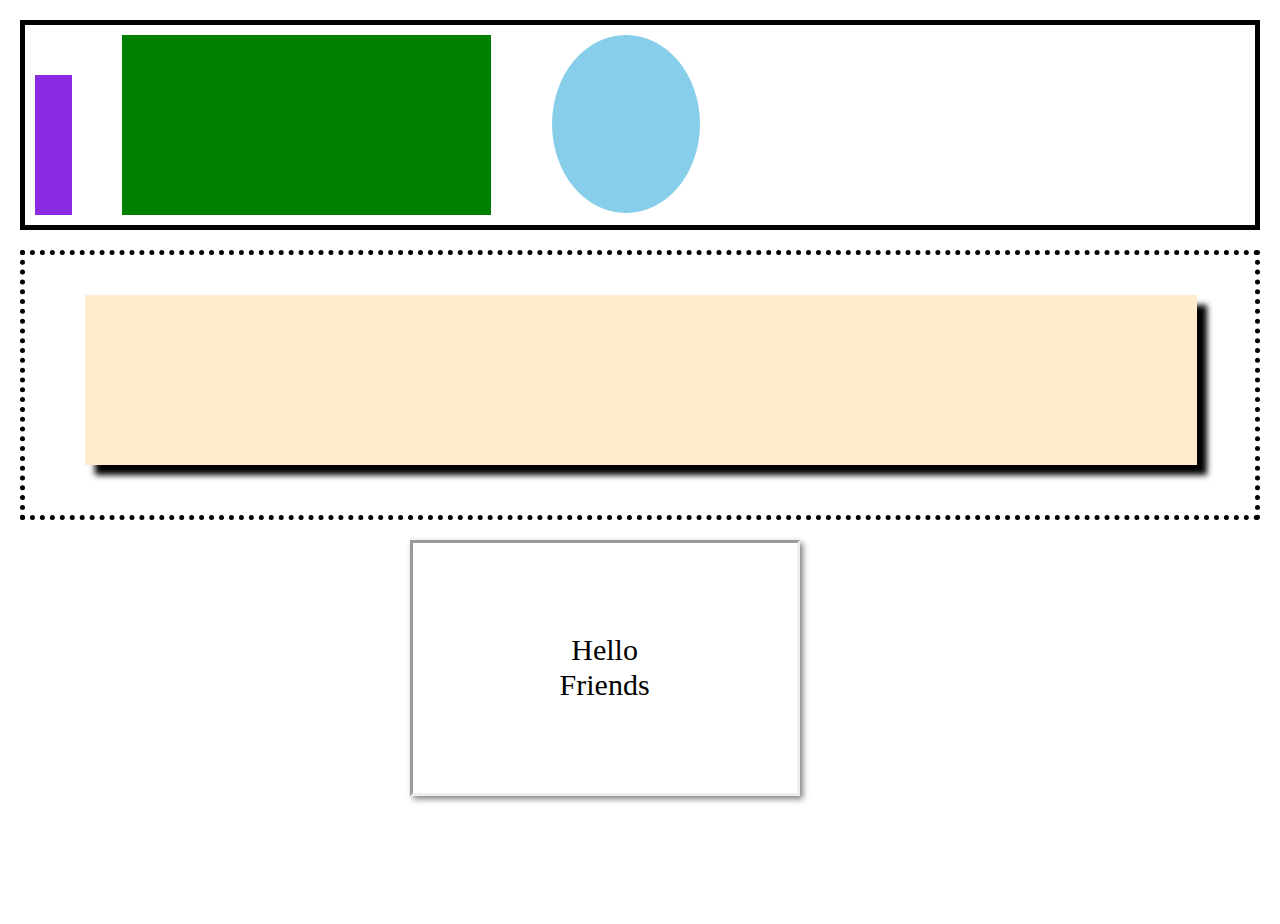
<file: drill-2/index.html>
<!DOCTYPE html>
<html lang="en">
<head>
    <meta charset="UTF-8">
    <meta http-equiv="X-UA-Compatible" content="IE=edge">
    <meta name="viewport" content="width=device-width, initial-scale=1.0">
    <title>Drill 2</title>
    <link rel="stylesheet" href="index.css">
</head>
<body>
    <div class="flex-container">
       <div class="left"></div>

       <div class="center"></div>

       <div class="right"></div>
    </div>
    <div class="flex-container" style="border-style: dotted" id="padding">

        <div class="middle"></div>
    </div>

    <div id="bottomBlock">
        <p class="topText">Hello</p>
        <p class="bottomText">Friends</p>
    </div>

    </div>
    
</body>
</html>
</file>
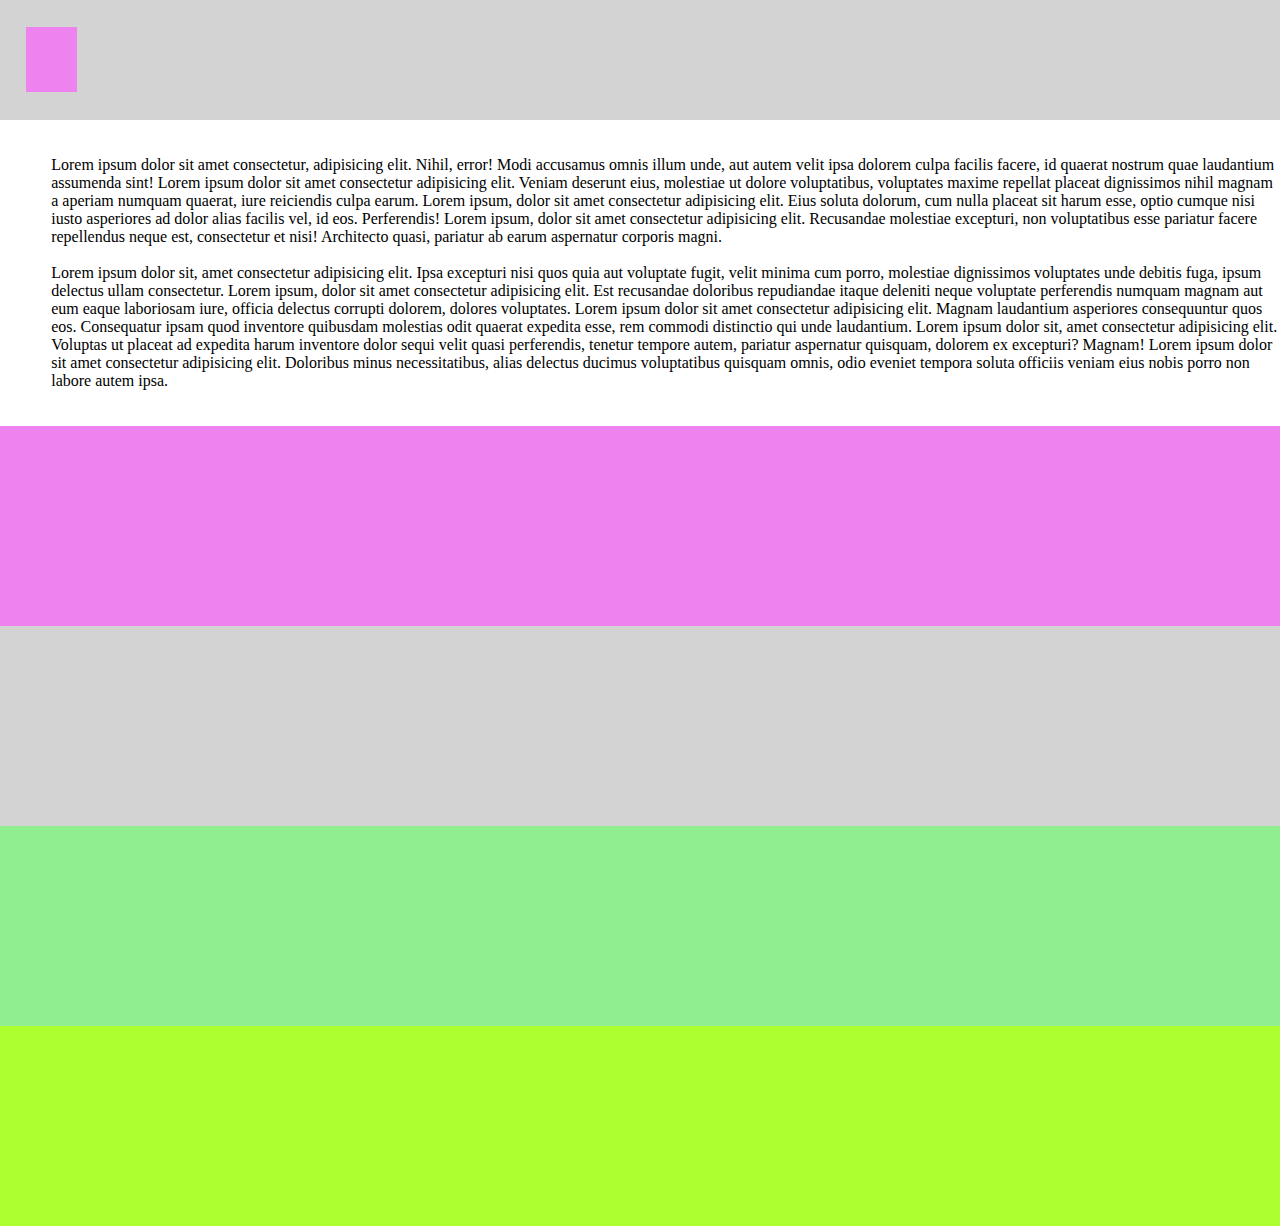
<file: drill-3/index.html>
<!DOCTYPE html>

<html>
    <head>
        <meta charset="utf-8">
        <meta http-equiv="X-UA-Compatible" content="IE=edge">
        <title></title>
        <meta name="description" content="">
        <meta name="viewport" content="width=device-width, initial-scale=1">
        <link rel="stylesheet" href="/drill-3/index.css">
    </head>
    <body>
        <h1 class="first">
            <div class="box"></div>
        </h1>
        <br>
        <br>
        <p>Lorem ipsum dolor sit amet consectetur, adipisicing elit. Nihil, error! Modi accusamus omnis illum unde, aut autem velit ipsa dolorem culpa facilis facere, id quaerat nostrum quae laudantium assumenda sint! Lorem ipsum dolor sit amet consectetur adipisicing elit. Veniam deserunt eius, molestiae ut dolore voluptatibus, voluptates maxime repellat placeat dignissimos nihil magnam a aperiam numquam quaerat, iure reiciendis culpa earum. Lorem ipsum, dolor sit amet consectetur adipisicing elit. Eius soluta dolorum, cum nulla placeat sit harum esse, optio cumque nisi iusto asperiores ad dolor alias facilis vel, id eos. Perferendis! Lorem ipsum, dolor sit amet consectetur adipisicing elit. Recusandae molestiae excepturi, non voluptatibus esse pariatur facere repellendus neque est, consectetur et nisi! Architecto quasi, pariatur ab earum aspernatur corporis magni.</p>
        <br>
        <p>Lorem ipsum dolor sit, amet consectetur adipisicing elit. Ipsa excepturi nisi quos quia aut voluptate fugit, velit minima cum porro, molestiae dignissimos voluptates unde debitis fuga, ipsum delectus ullam consectetur. Lorem ipsum, dolor sit amet consectetur adipisicing elit. Est recusandae doloribus repudiandae itaque deleniti neque voluptate perferendis numquam magnam aut eum eaque laboriosam iure, officia delectus corrupti dolorem, dolores voluptates. Lorem ipsum dolor sit amet consectetur adipisicing elit. Magnam laudantium asperiores consequuntur quos eos. Consequatur ipsam quod inventore quibusdam molestias odit quaerat expedita esse, rem commodi distinctio qui unde laudantium. Lorem ipsum dolor sit, amet consectetur adipisicing elit. Voluptas ut placeat ad expedita harum inventore dolor sequi velit quasi perferendis, tenetur tempore autem, pariatur aspernatur quisquam, dolorem ex excepturi? Magnam! Lorem ipsum dolor sit amet consectetur adipisicing elit. Doloribus minus necessitatibus, alias delectus ducimus voluptatibus quisquam omnis, odio eveniet tempora soluta officiis veniam eius nobis porro non labore autem ipsa.</p>
        <br>
        <br>
        <div class="flex-container">
            <div style="background-color:violet"></div>
            <div style="background-color:lightgrey"></div>
            <div style="background-color:lightgreen"></div>
            <div style="background-color: greenyellow;"></div>
        </div>
        
        <script src="" async defer></script>
    </body>
</html>
</file>
<file: drill-2/index.css>
*{
    margin:0;
}

.flex-container{
    margin: 20px;
    display: flex;
    height: 200px;
    border-color: black;
    border-style:solid;
    border-width: 5px;
}
.margin{
    margin:30px;
}

.left{
    margin-left: 10px;
    margin-bottom: 10px;
    margin-top: 50px;
    width: 3%;
    /*border-style: dotted;*/
     background-color: blueviolet;    
}
#padding{
    padding: 30px;
}

.center{
    margin-left: 50px;
    margin-top: 10px;
    margin-bottom: 10px;
    width: 30%;
    background-color: green;
}

.right{
    margin-left: 5%;
    margin-top: 10px;
    /*border-style: dotted;*/
    border-radius: 50%;
    width: 12%;
    height: 89%;
    background-color: skyblue;
}
.middle{
    margin-left: 30px;
    margin-top: 10px;
    margin-bottom: 20px;
    width: 95%;
    box-shadow:10px 10px 6px black;
    background-color: blanchedalmond; 
}

#bottomBlock{
    border-style:inset;
    margin-left: 32%;
    margin-bottom: 10%;
    width: 30%;
    height: 250px;
    box-shadow: 3px 3px 6px gray;
}
.topText{
    margin-top: 90px;
    font-size: 30px;
    font-family:serif;
    text-align: center;
}
.bottomText{
    margin-top: 1pt;
    font-size: 30px;
    text-align: center; 
}
</file>
<file: drill-3/index.css>
* {
    margin: 0;
}
.flex-container {
    display:flex;
    flex-direction: column;
    
}

div {
    min-height: 200px;
    min-width: 50px;
    width: 100%;
}
.box {
    background-color: violet;
    min-height: 65px;
    min-width: 5px;
    width: 4%;
    position:absolute;
    top: 3%;
    left:2%;
}

.first {
    background-color: lightgray;
    min-height: 120px;
    
}

p {
    margin-left: 4%;
}
</file>
